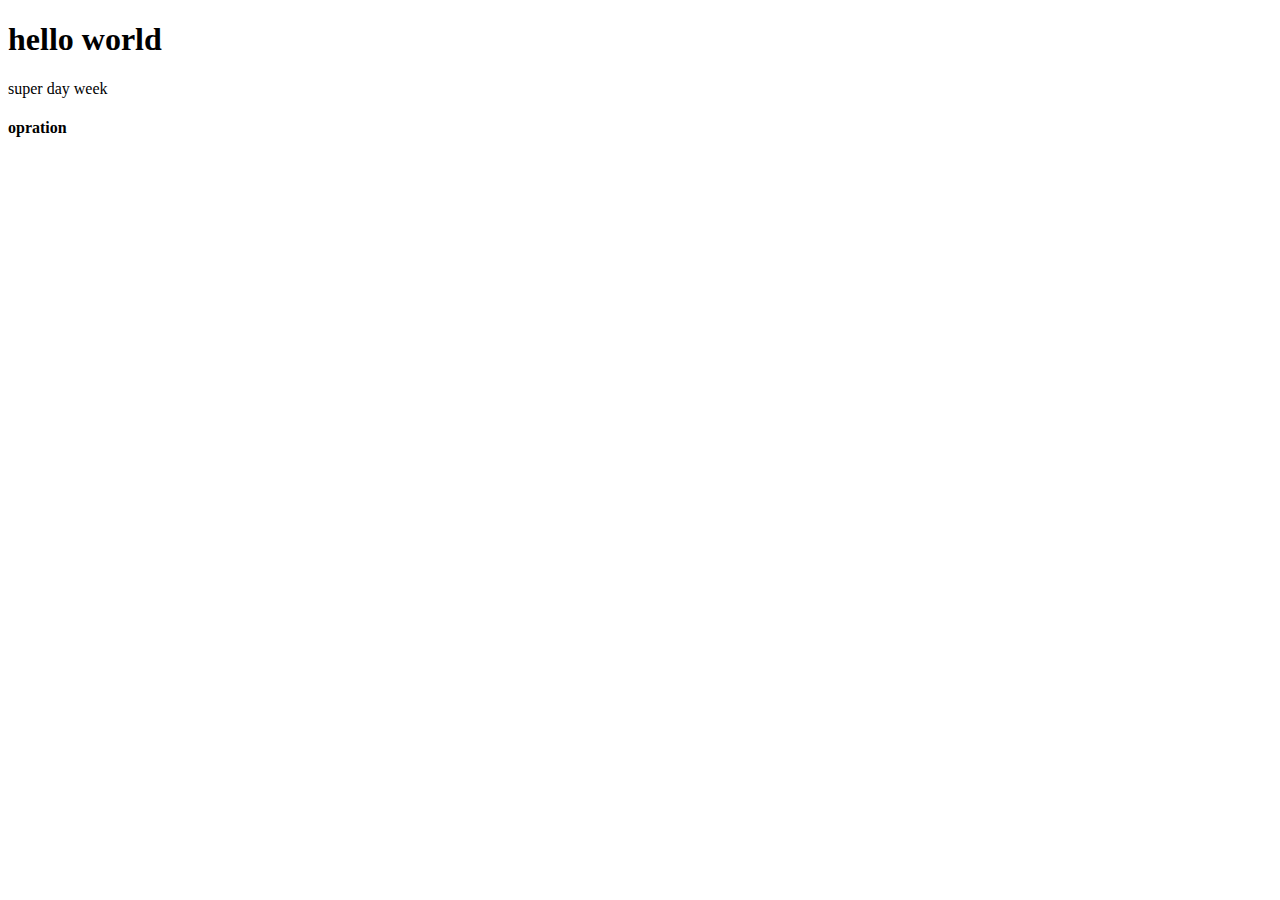
<file: index.html>
<!DOCTYPE html>
<html lang="en">
  <head>
    <meta charset="utf-8">
    <title>title</title>
  </head>
  <body>
    <h1>hello world</h1>
    <p>super day week </p>
    <h4>opration</h4>
  </body>
</html>
</file>
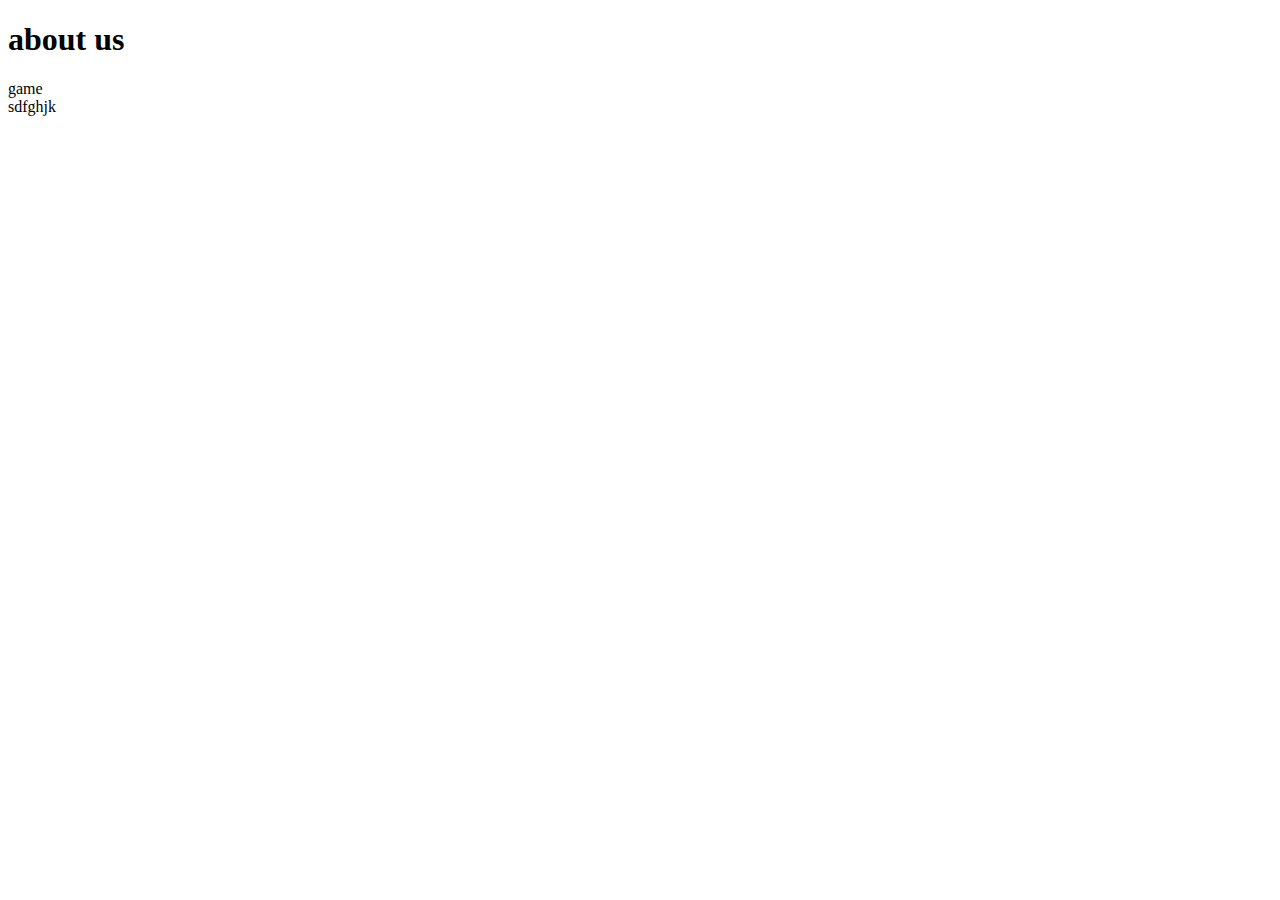
<file: about.html>
<!DOCTYPE html>
<html lang="en">
  <head>
    <meta charset="utf-8">
    <title>title</title>
  </head>
  <body>
    <h1>about us</h1>
    <div>
      game
    </div>
    <span>sdfghjk</span>
  </body>
</html>
</file>
